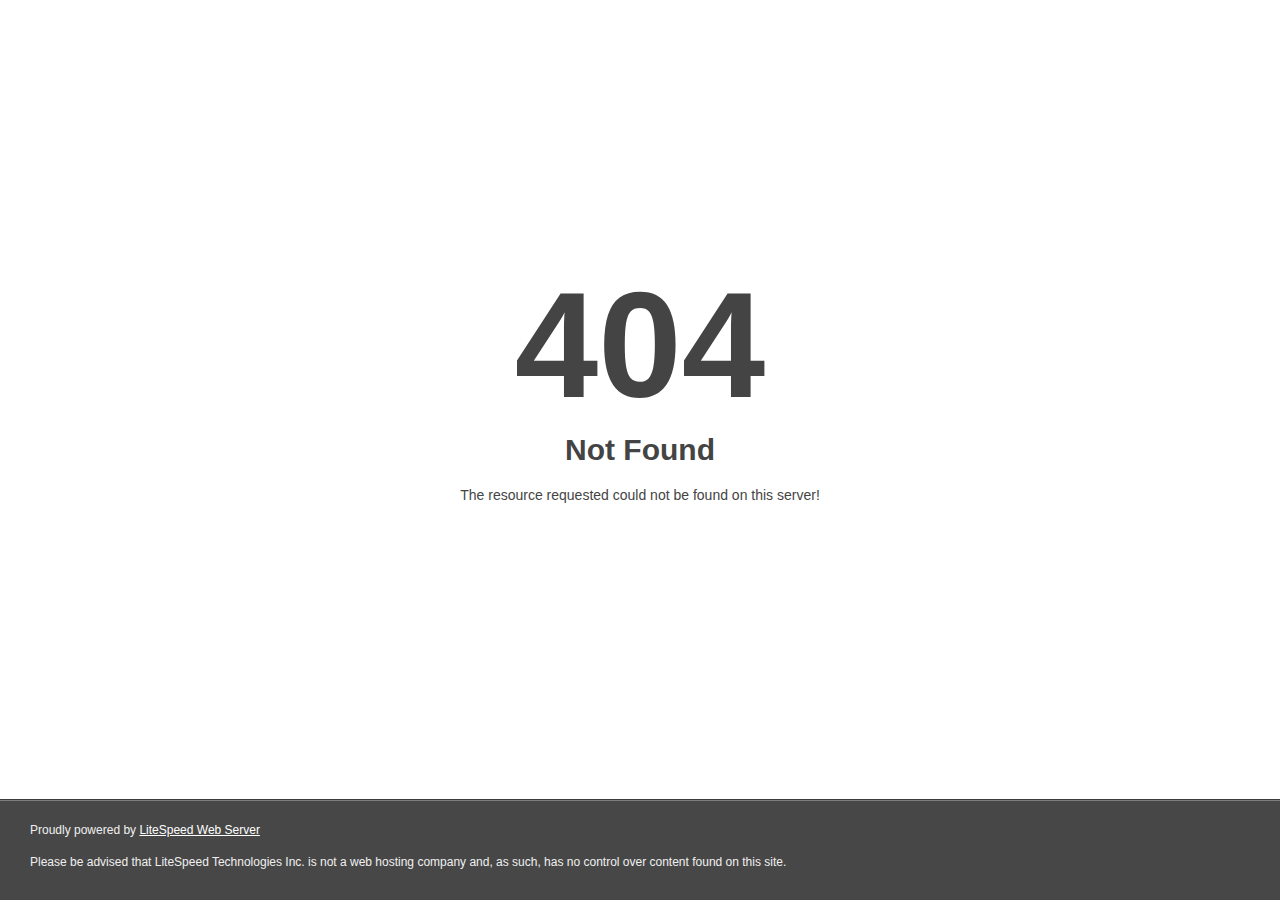
<file: fonts/et-line.html>
<!DOCTYPE html>
<html style="height:100%">
<head>
<meta name="viewport" content="width=device-width, initial-scale=1, shrink-to-fit=no" >
<title> 404 Not Found
</title></head>
<body style="color: #444; margin:0;font: normal 14px/20px Arial, Helvetica, sans-serif; height:100%; background-color: #fff;">
<div style="height:auto; min-height:100%; ">     <div style="text-align: center; width:800px; margin-left: -400px; position:absolute; top: 30%; left:50%;">
        <h1 style="margin:0; font-size:150px; line-height:150px; font-weight:bold;">404</h1>
<h2 style="margin-top:20px;font-size: 30px;">Not Found
</h2>
<p>The resource requested could not be found on this server!</p>
</div></div><div style="color:#f0f0f0; font-size:12px;margin:auto;padding:0px 30px 0px 30px;position:relative;clear:both;height:100px;margin-top:-101px;background-color:#474747;border-top: 1px solid rgba(0,0,0,0.15);box-shadow: 0 1px 0 rgba(255, 255, 255, 0.3) inset;">
<br>Proudly powered by  <a style="color:#fff;" href="http://www.litespeedtech.com/error-page">LiteSpeed Web Server</a><p>Please be advised that LiteSpeed Technologies Inc. is not a web hosting company and, as such, has no control over content found on this site.</p></div></body></html>
</file>
